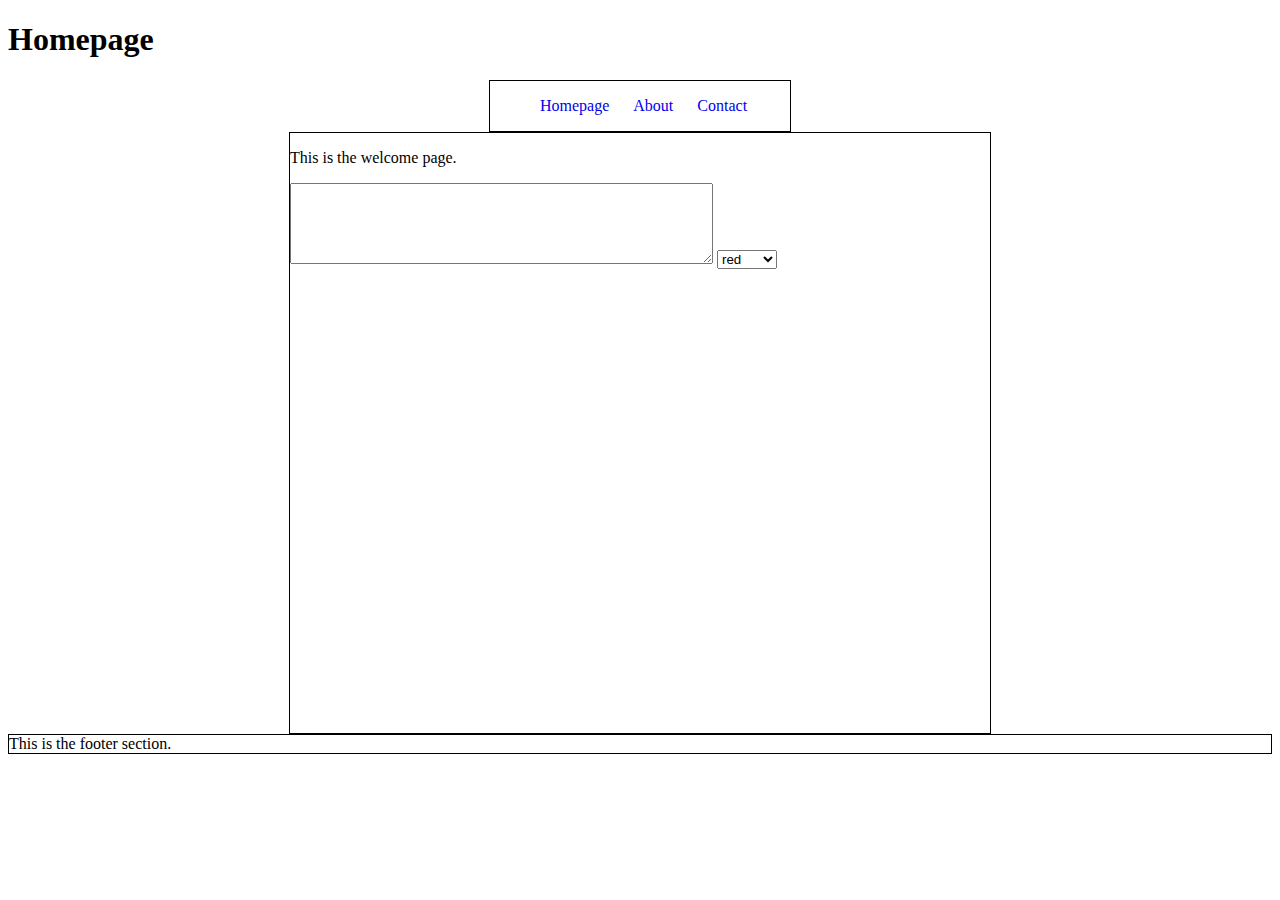
<file: index.html>
<!DOCTYPE html
     PUBLIC "-//W3C//DTD XHTML 1.0 Transitional//EN"
     "http://www.w3.org/TR/xhtml1/DTD/xhtml1-transitional.dtd">
     
<html xmlns="http://www.w3.org/1999/xhtml">

<head>

<title>Homepage</title>
<meta http-equiv="Content-type" content="text/html; charset=UTF-8" />
<meta name="keywords" content="Store, Pc's, Computer, Sell, Buy, Cheap" />
<meta name="desc" content="Online Store for selling computers" />
<meta name="author" name="Michael Jones" />
<link rel="stylesheet" type="text/css" href="style.css" />

</head>

<body>

<h1>Homepage</h1>

<div id="nav">
	<ul>
		<li><a href="index.html">Homepage</a></li>
		<li><a href="about.html">About</a></li>
		<li><a href="contact.html">Contact</a></li>
	</ul>
</div>

<div id="container">

<p>This is the welcome page.</p>
<textarea name="comments" rows="5" cols="50">

</textarea>

<select>
    <option value="red">red</option>
    <option value="blue">blue</option>
    <option value="yellow">yellow</option>
    <option value="black">black</option>
</select>

</div>

<div id="footer">
This is the footer section.
</div>


</body>

</html>
</file>
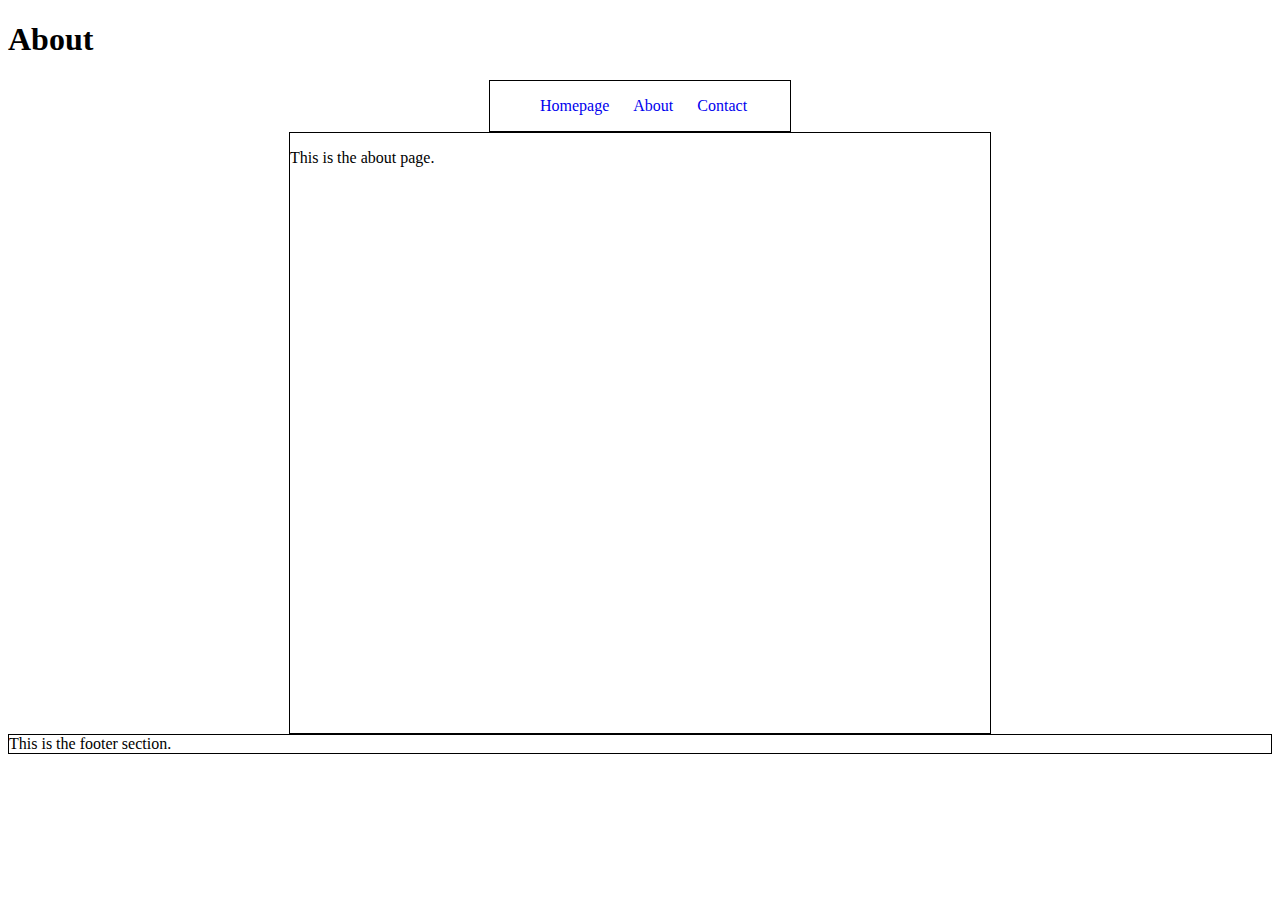
<file: about.html>
<!DOCTYPE html
     PUBLIC "-//W3C//DTD XHTML 1.0 Transitional//EN"
     "http://www.w3.org/TR/xhtml1/DTD/xhtml1-transitional.dtd">
     
<html xmlns="http://www.w3.org/1999/xhtml">

<head>

<title>About</title>
<meta http-equiv="Content-type" content="text/html; charset=UTF-8" />
<meta name="keywords" content="Store, Pc's, Computer, Sell, Buy, Cheap" />
<meta name="desc" content="Online Store for selling computers" />
<meta name="author" name="Michael Jones" />
<link rel="stylesheet" type="text/css" href="style.css" />

</head>

<body>

<h1>About</h1>

<div id="nav">
	<ul>
		<li><a href="index.html">Homepage</a></li>
		<li><a href="about.html">About</a></li>
		<li><a href="contact.html">Contact</a></li>
	</ul>
</div>

<div id="container">

<p>This is the about page.</p>

</div>

<div id="footer">
This is the footer section.
</div>


</body>

</html>
</file>
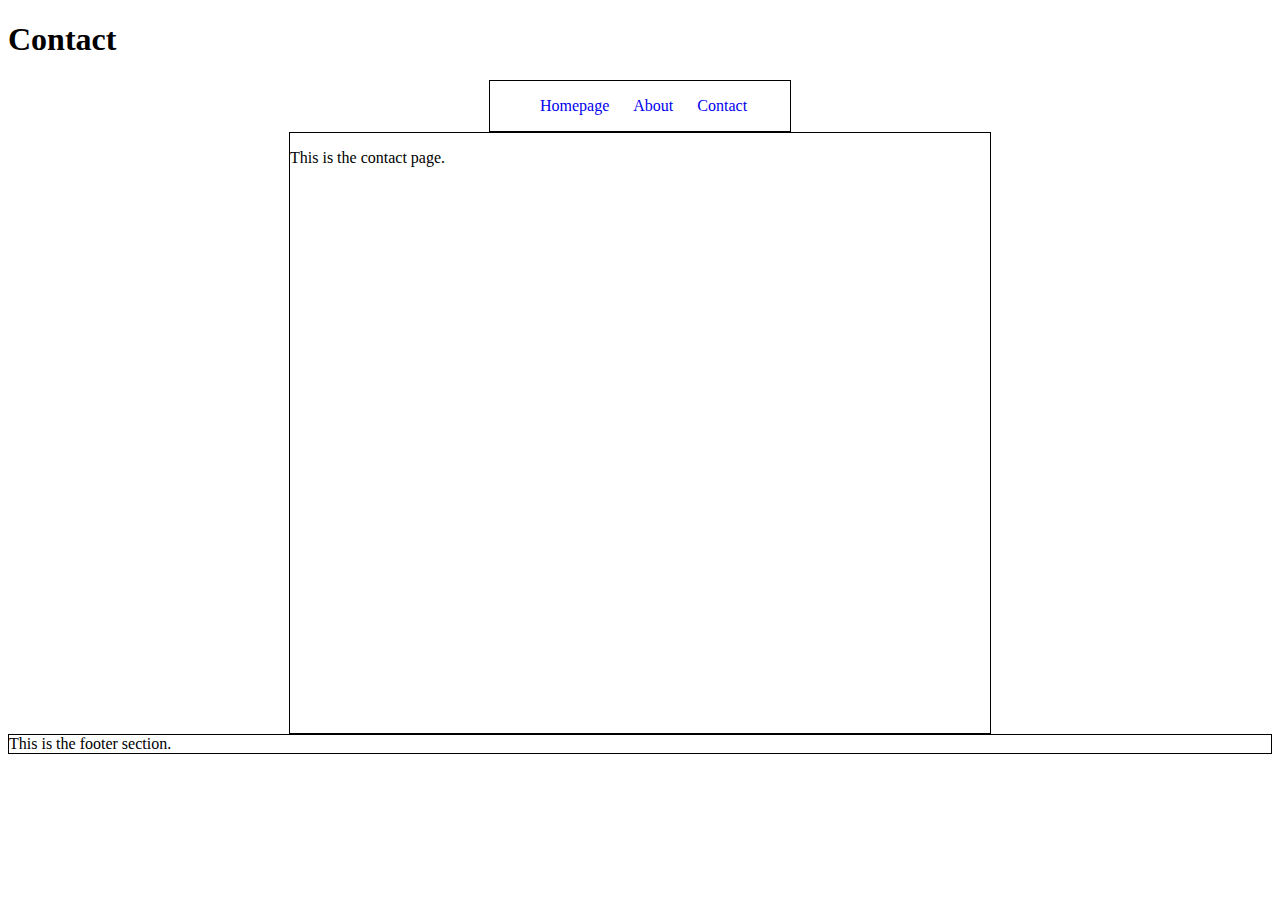
<file: contact.html>
<!DOCTYPE html
     PUBLIC "-//W3C//DTD XHTML 1.0 Transitional//EN"
     "http://www.w3.org/TR/xhtml1/DTD/xhtml1-transitional.dtd">
     
<html xmlns="http://www.w3.org/1999/xhtml">

<head>

<title>Contact</title>
<meta http-equiv="Content-type" content="text/html; charset=UTF-8" />
<meta name="keywords" content="Store, Pc's, Computer, Sell, Buy, Cheap" />
<meta name="desc" content="Online Store for selling computers" />
<meta name="author" name="Michael Jones" />
<link rel="stylesheet" type="text/css" href="style.css" />

</head>

<body>

<h1>Contact</h1>

<div id="nav">
	<ul>
		<li><a href="index.html">Homepage</a></li>
		<li><a href="about.html">About</a></li>
		<li><a href="contact.html">Contact</a></li>
	</ul>
</div>

<div id="container">

<p>This is the contact page.</p>

</div>

<div id="footer">
This is the footer section.
</div>


</body>

</html>
</file>
<file: style.css>
#nav{
border: 1px solid black;
height: 50px;
width: 300px;
background-color: white;
margin: 0px auto;
}

#nav ul{
list-style-type: none;
}

#nav ul li{
width: 70px;
display: inline;
padding: 10px;
}

#nav ul li a:link{
text-decoration: none;
}

#nav ul li a:visited{
text-decoration: none;
color: blue;
}

#nav ul li a:hover{
text-decoration: none;
font-weight: bold;
}

#nav ul li a:active{
text-decoration: none;
color: red;
}

#container{
border: 1px solid black;
height: 600px;
width: 700px;
position: relative;
margin: 0px auto;
}

#footer{
border: 1px solid black;
height: 40px:
width: 700px;
margin: 0px auto;
}
</file>
